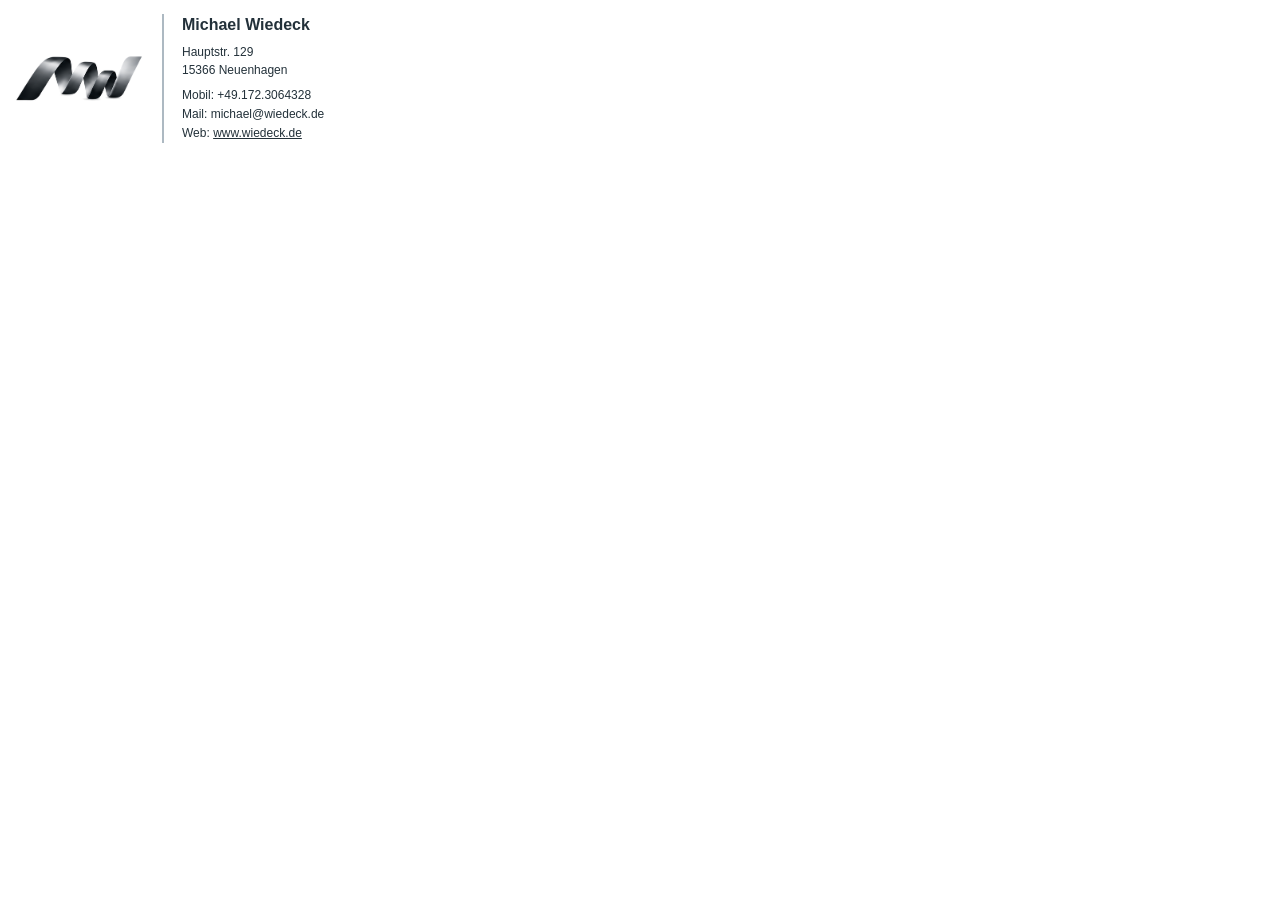
<file: signatur/MW-E-Mail-Signatur-mit-Logo.html>
<!doctype html>
<html lang="de"><head><meta charset="utf-8"><meta name="viewport" content="width=device-width,initial-scale=1">
<title>E-Mail-Signatur – Michael Wiedeck</title></head>
<body style="margin:0;padding:14px;background:#ffffff;font-family:Arial,Helvetica,sans-serif;color:#23313a;">
<!-- Original-MW-Logo, freigestellt und direkt als transparentes PNG eingebettet. -->
<table role="presentation" cellpadding="0" cellspacing="0" border="0" style="border-collapse:collapse;color:#23313a;font-family:Arial,Helvetica,sans-serif;">
<tr>
<td style="width:130px;vertical-align:middle;padding:0 18px 0 0;">
<a href="https://www.wiedeck.de/" style="border:0;text-decoration:none;">
<img src="[data-uri]" width="130" height="49" alt="MW-Logo"
style="width:130px;height:49px;display:block;border:0;outline:0;text-decoration:none;">
</a></td>
<td style="border-left:2px solid #adb9c2;padding:0 0 0 18px;vertical-align:top;">
<div style="font:700 16px/22px Arial,Helvetica,sans-serif;color:#23313a;padding-bottom:7px;">Michael Wiedeck</div>
<div style="font:12px/18px Arial,Helvetica,sans-serif;color:#23313a;">Hauptstr. 129<br>15366 Neuenhagen</div>
<div style="font:12px/19px Arial,Helvetica,sans-serif;color:#23313a;padding-top:7px;">
Mobil: <a href="tel:+491723064328" style="color:#23313a;text-decoration:none;">+49.172.3064328</a><br>
Mail: <a href="mailto:michael@wiedeck.de" style="color:#23313a;text-decoration:none;">michael@wiedeck.de</a><br>
Web: <a href="https://www.wiedeck.de/" style="color:#23313a;text-decoration:underline;">www.wiedeck.de</a>
</div></td></tr>
</table></body></html>
</file>
